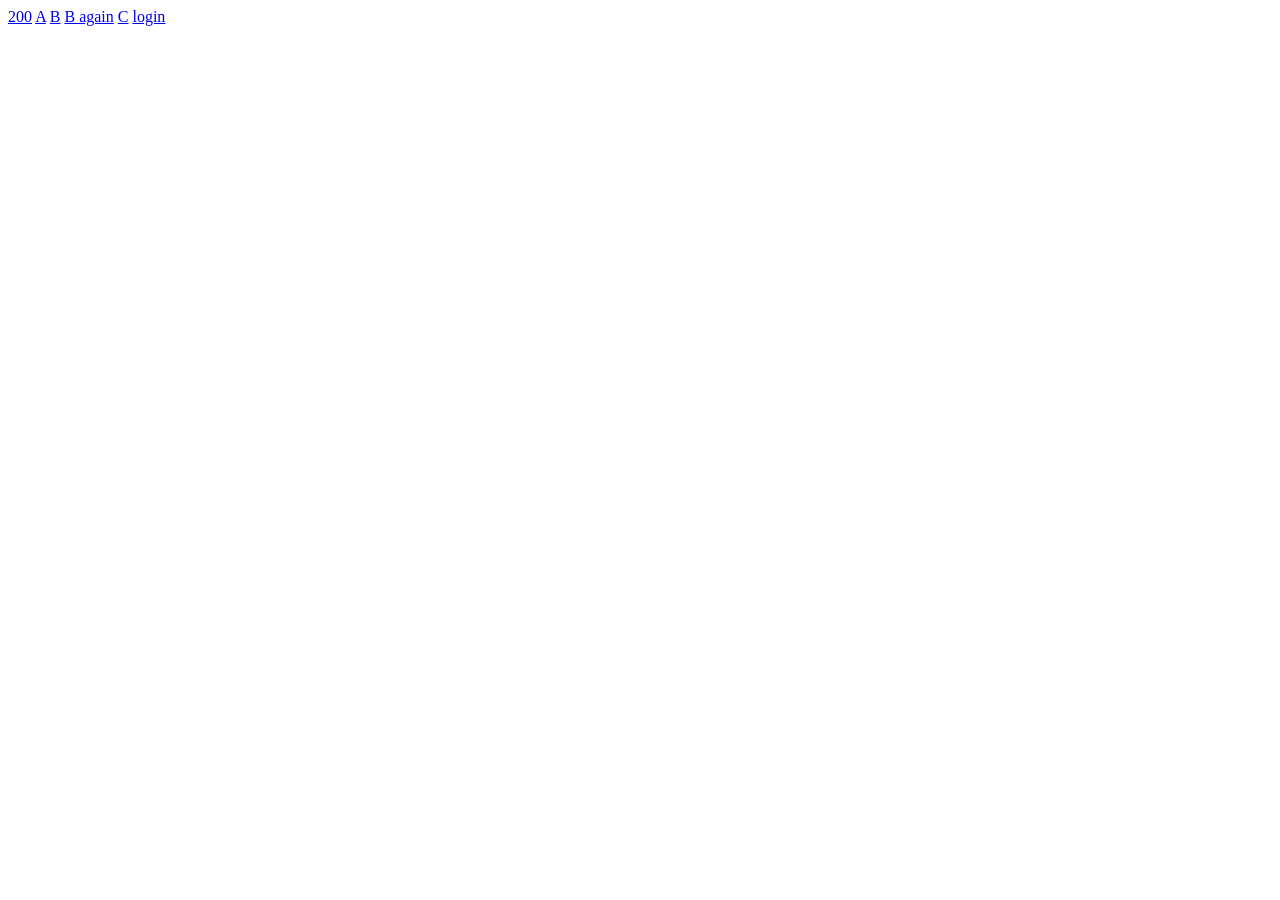
<file: backend/tests/fixtures/rinka_category.html>
<html><body>
<a href="https://www.rinka.lt/nekilnojamojo-turto-skelbimai/parduodamos-sodybos?page=1&amp;per_page=200">200</a>
<a href="https://www.rinka.lt/skelbimas/isskirtine-sodyba-vienkemis-id-5080474">A</a>
<a href="https://www.rinka.lt/skelbimas/parduodu-sodyba-id-5078893">B</a>
<a href="https://www.rinka.lt/skelbimas/parduodu-sodyba-id-5078893">B again</a>
<a href="https://www.rinka.lt/skelbimas/sodyba-85-ha-sklype-id-5078522">C</a>
<a href="https://www.rinka.lt/login">login</a>
</body></html>
</file>
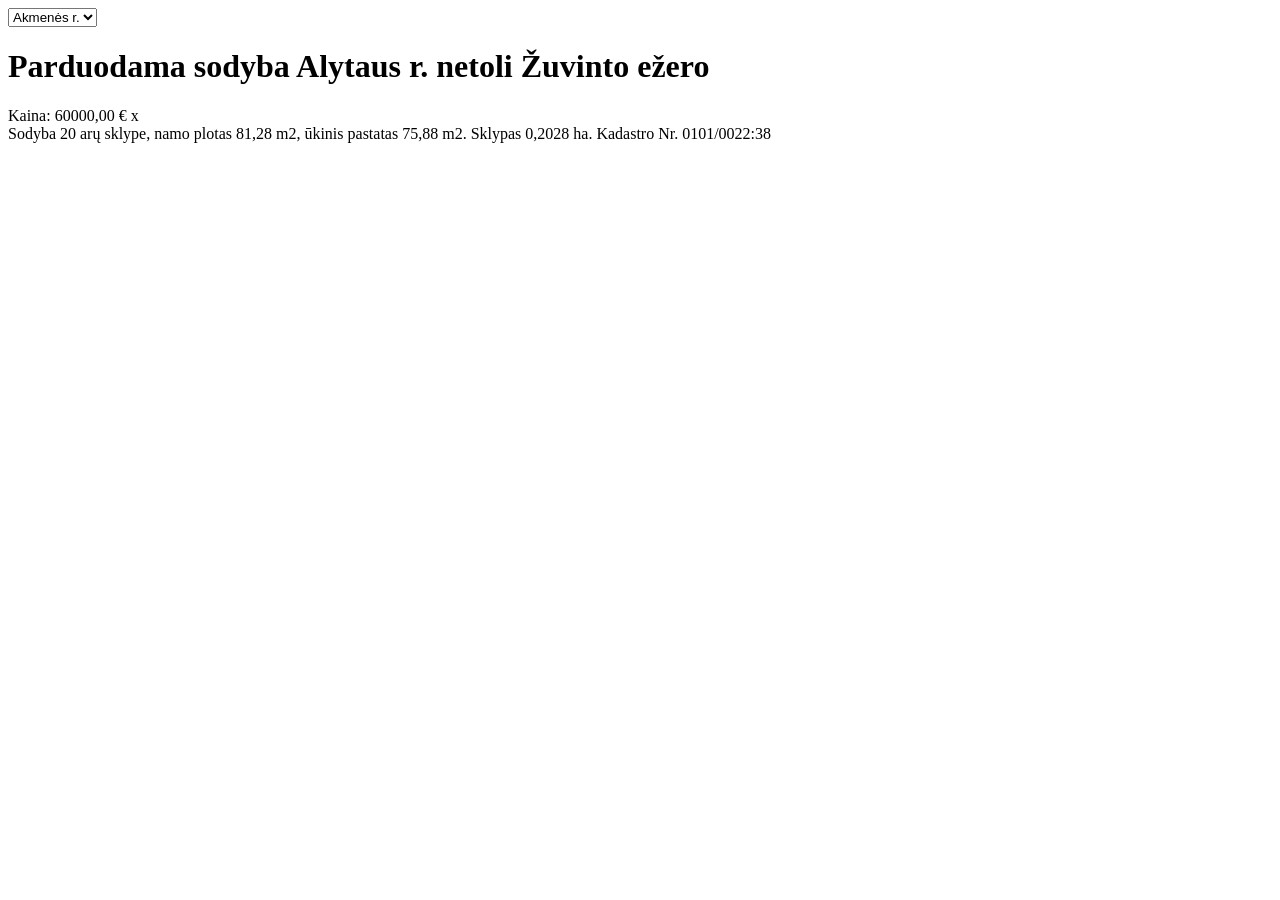
<file: backend/tests/fixtures/rinka_detail.html>
<html><head><title>x</title></head><body>
<nav><select>
  <option>Akmenės r.</option><option>Anykščių r.</option><option>Biržų r.</option>
</select></nav>
<h1>Parduodama sodyba Alytaus r. netoli Žuvinto ežero</h1>
<div class="rightBlock pull-right">
  <span class="price"> Kaina: 60000,00 &euro; <span class="priceInfo">x</span></span>
</div>
<div class="description">
  Sodyba 20 arų sklype, namo plotas 81,28 m2, ūkinis pastatas 75,88 m2.
  Sklypas 0,2028 ha. Kadastro Nr. 0101/0022:38
</div>
</body></html>
</file>
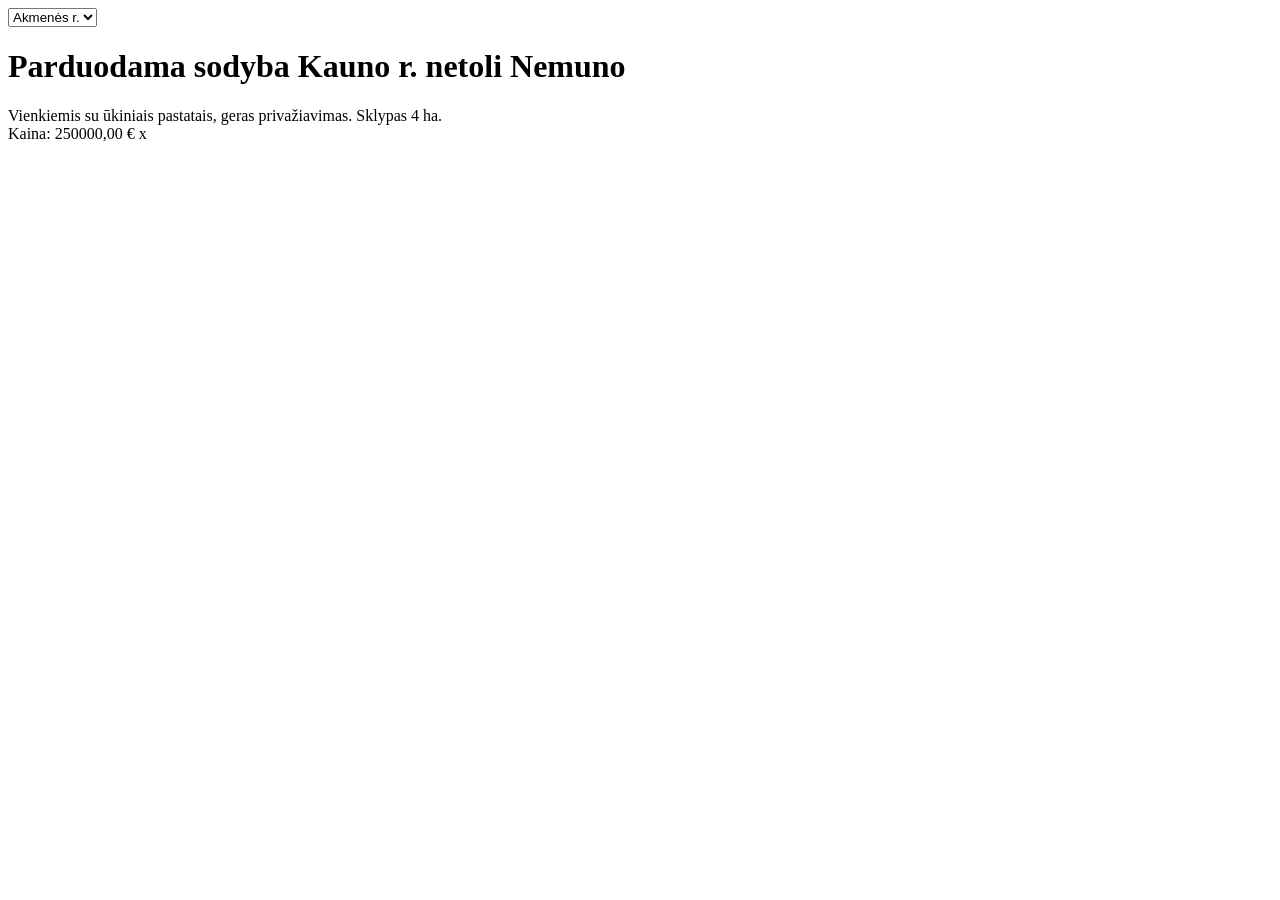
<file: backend/tests/fixtures/rinka_detail_desc_first.html>
<html><head><title>x</title></head><body>
<nav><select>
  <option>Akmenės r.</option><option>Anykščių r.</option><option>Biržų r.</option>
</select></nav>
<h1>Parduodama sodyba Kauno r. netoli Nemuno</h1>
<div class="description">
  Vienkiemis su ūkiniais pastatais, geras privažiavimas. Sklypas 4 ha.
</div>
<div class="rightBlock pull-right">
  <span class="price"> Kaina: 250000,00 &euro; <span class="priceInfo">x</span></span>
</div>
</body></html>
</file>
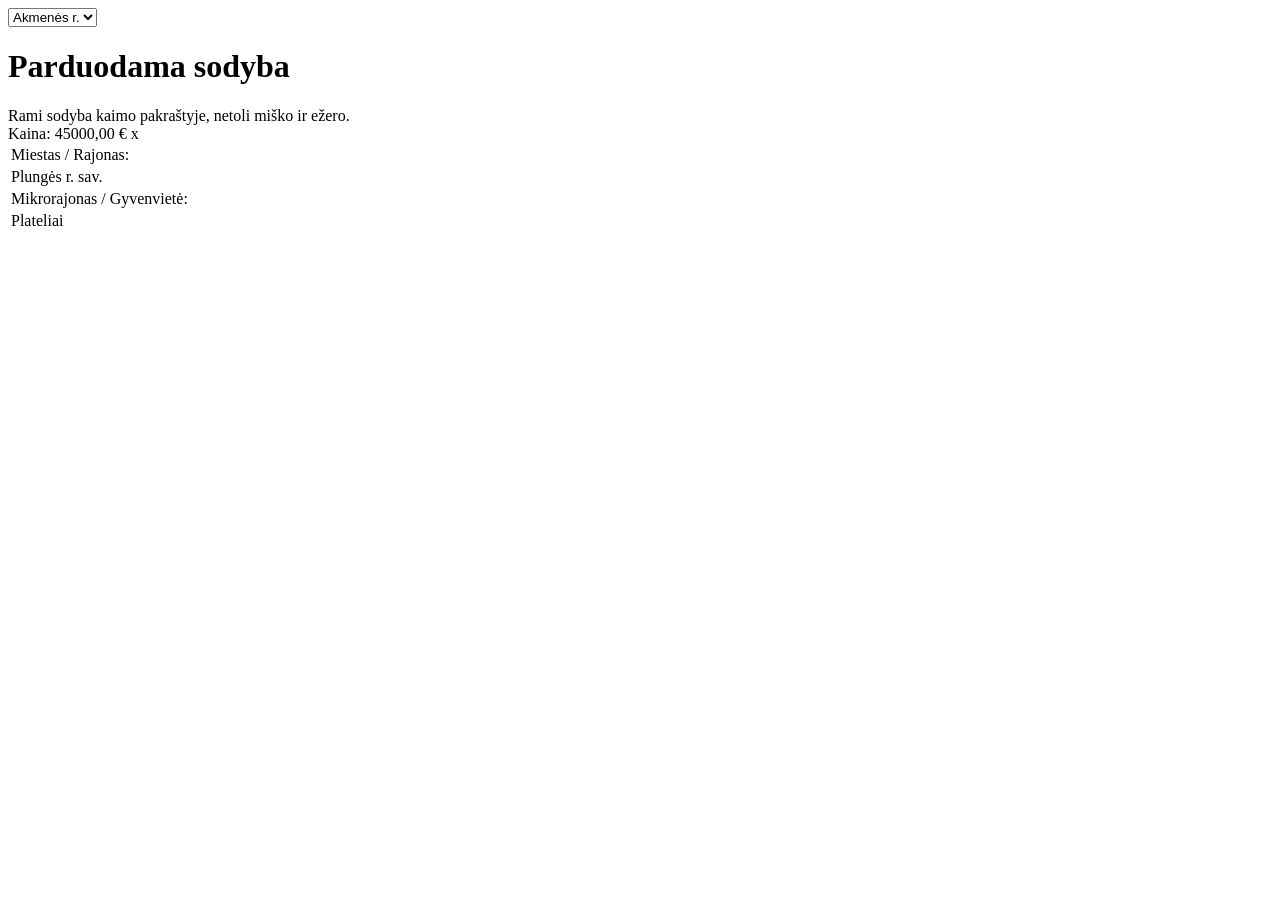
<file: backend/tests/fixtures/rinka_detail_labelled_fields.html>
<html><head><title>x</title></head><body>
<nav><select>
  <option>Akmenės r.</option><option>Anykščių r.</option><option>Biržų r.</option>
</select></nav>
<h1>Parduodama sodyba</h1>
<div class="description">
  Rami sodyba kaimo pakraštyje, netoli miško ir ežero.
</div>
<div class="rightBlock pull-right">
  <span class="price"> Kaina: 45000,00 &euro; <span class="priceInfo">x</span></span>
</div>
<table class="details">
  <tr><td>Miestas / Rajonas:</td></tr>
  <tr><td>Plungės r. sav.</td></tr>
  <tr><td>Mikrorajonas / Gyvenvietė:</td></tr>
  <tr><td>Plateliai</td></tr>
</table>
</body></html>
</file>
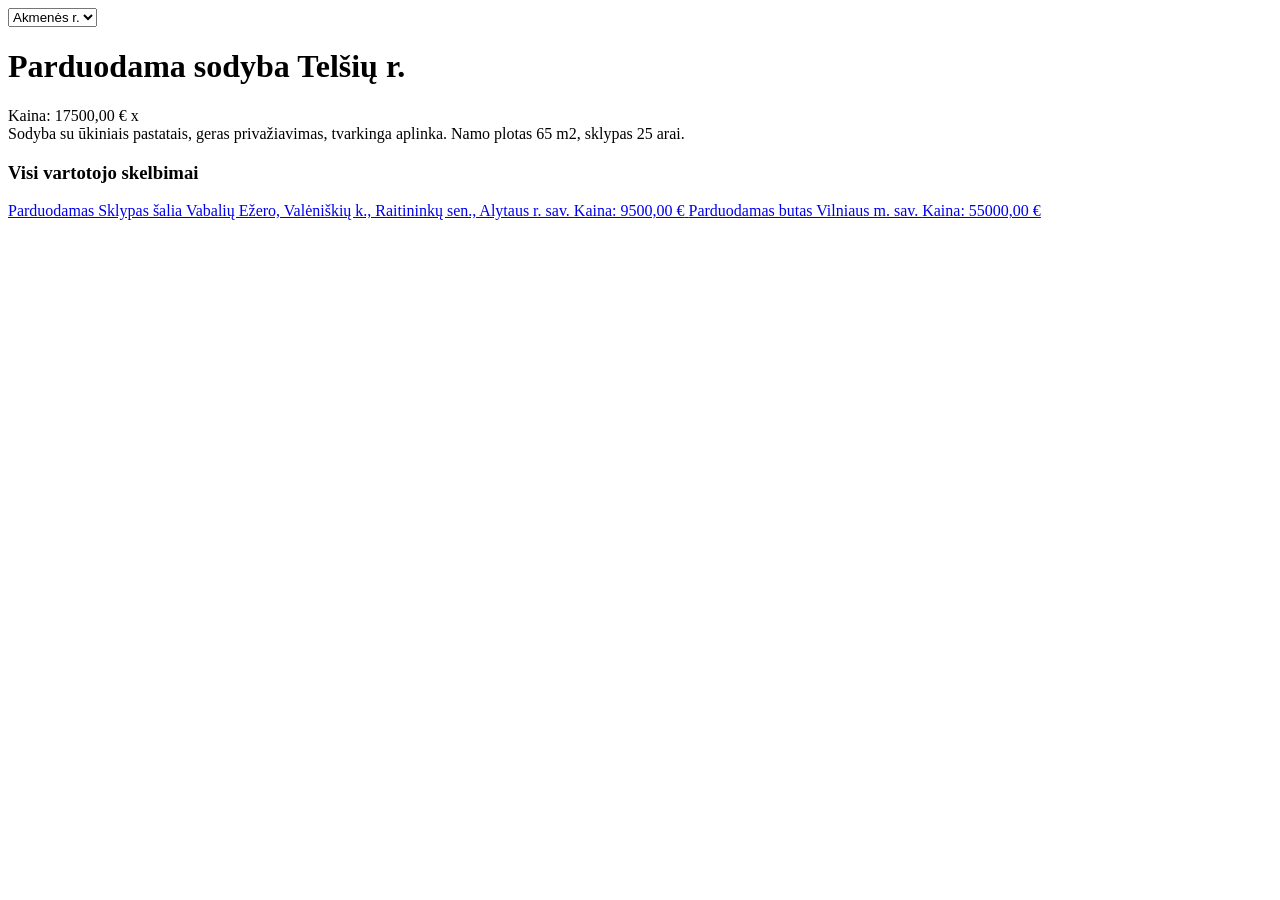
<file: backend/tests/fixtures/rinka_detail_with_seller_ads.html>
<html><head><title>x</title></head><body>
<nav><select>
  <option>Akmenės r.</option><option>Anykščių r.</option><option>Biržų r.</option>
  <option>Telšių r.</option>
</select></nav>
<h1>Parduodama sodyba Telšių r.</h1>
<div class="rightBlock pull-right">
  <span class="price"> Kaina: 17500,00 &euro; <span class="priceInfo">x</span></span>
</div>
<div class="description">
  Sodyba su ūkiniais pastatais, geras privažiavimas, tvarkinga aplinka.
  Namo plotas 65 m2, sklypas 25 arai.
</div>
<div class="sellerAds">
  <h3>Visi vartotojo skelbimai</h3>
  <a href="https://www.rinka.lt/skelbimas/parduodamas-sklypas-salia-vabaliu-ezero-id-4941440">
    Parduodamas Sklypas šalia Vabalių Ežero, Valėniškių k., Raitininkų sen., Alytaus r. sav.
    <span class="price">Kaina: 9500,00 &euro;</span>
  </a>
  <a href="https://www.rinka.lt/skelbimas/parduodamas-butas-vilniuje-id-4941441">
    Parduodamas butas Vilniaus m. sav.
    <span class="price">Kaina: 55000,00 &euro;</span>
  </a>
</div>
</body></html>
</file>
